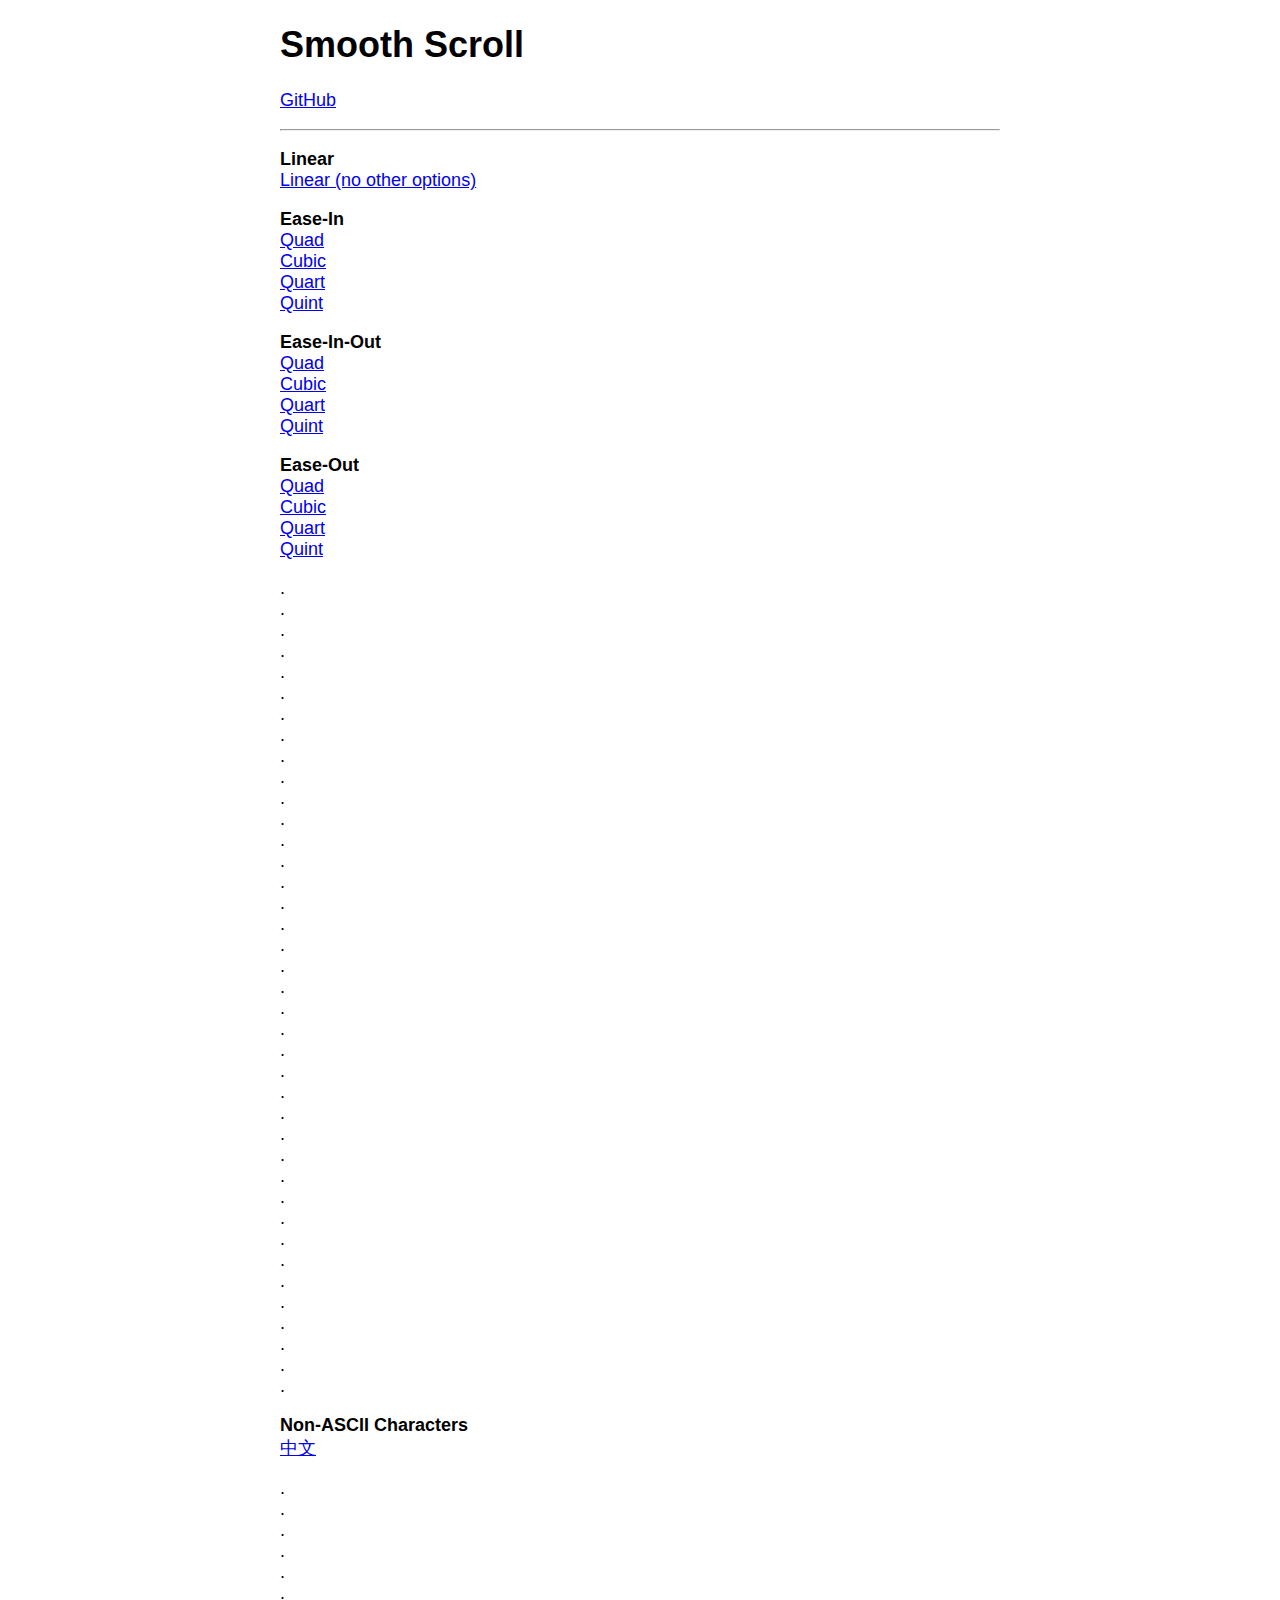
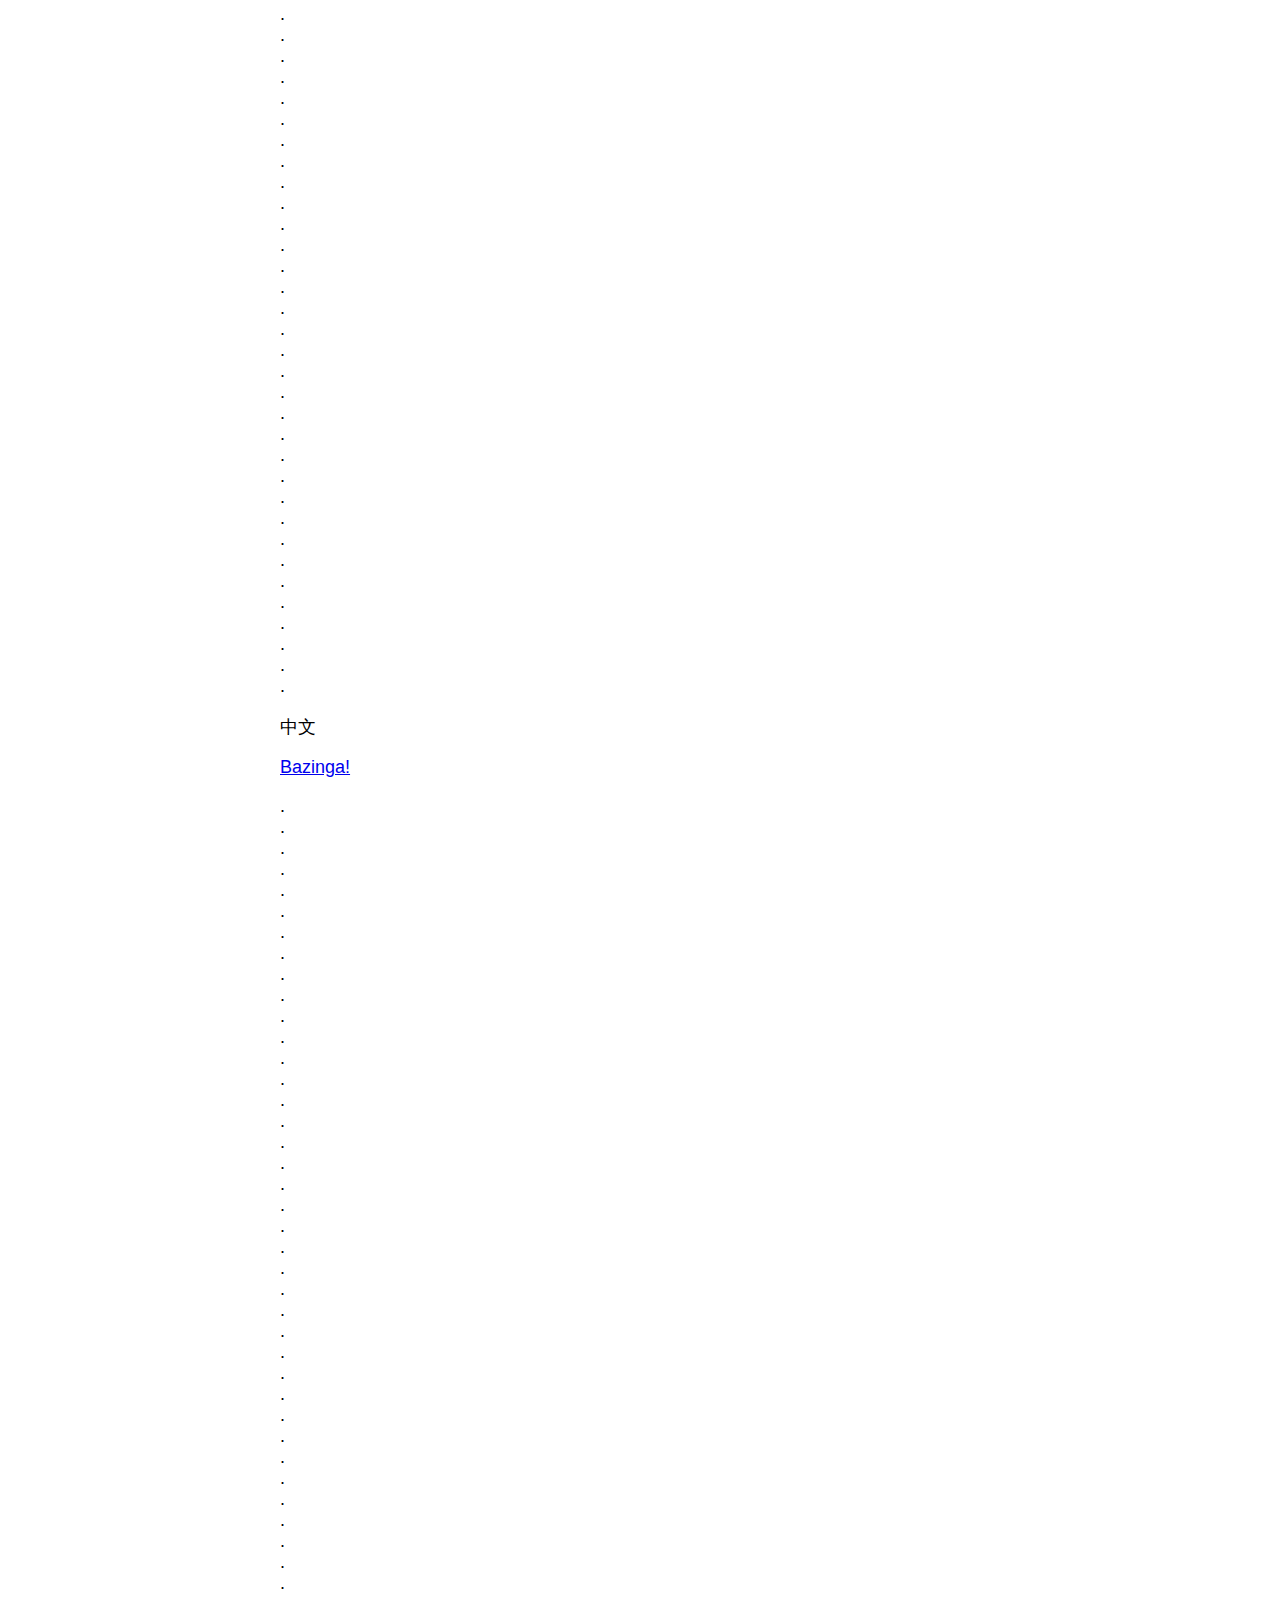
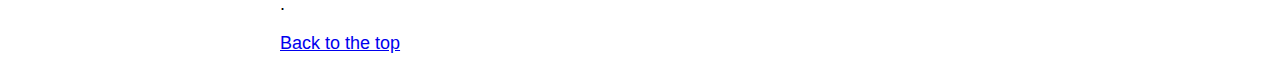
<file: smooth-scroll-master/smooth-scroll-master/index.html>
<!DOCTYPE html>
<html lang="en">

	<head>
		<meta charset="utf-8">
		<title>Smooth Scroll</title>
		<meta name="viewport" content="width=device-width, initial-scale=1.0">

		<!-- stylesheets -->
		<style type="text/css">
			body {
				font-family: -apple-system, BlinkMacSystemFont, "Segoe UI", "Roboto", "Oxygen", "Ubuntu", "Cantarell", "Fira Sans", "Droid Sans", "Helvetica Neue", sans-serif;
				font-size: 112.5%;
				margin-left: auto;
				margin-right: auto;
				max-width: 40em;
				width: 88%;
			}
		</style>
	</head>

	<body>

		<main id="top">

			<nav>
				<h1>Smooth Scroll</h1>
				<p><a href="https://github.com/cferdinandi/smooth-scroll">GitHub</a></p>
				<hr>
			</nav>

			<section>
				<p>
				    <strong>Linear</strong><br>
				    <a data-easing="linear" href="#bazinga">Linear (no other options)</a><br>
				</p>

				<p>
				    <strong>Ease-In</strong><br>
				    <a data-easing="easeInQuad" href="#bazinga">Quad</a><br>
				    <a data-easing="easeInCubic" href="#bazinga">Cubic</a><br>
				    <a data-easing="easeInQuart" href="#bazinga">Quart</a><br>
				    <a data-easing="easeInQuint" href="#bazinga">Quint</a>
				</p>

				<p>
				    <strong>Ease-In-Out</strong><br>
				    <a data-easing="easeInOutQuad" href="#bazinga">Quad</a><br>
				    <a data-easing="easeInOutCubic" href="#bazinga">Cubic</a><br>
				    <a data-easing="easeInOutQuart" href="#bazinga">Quart</a><br>
				    <a data-easing="easeInOutQuint" href="#bazinga">Quint</a>
				</p>

				<p>
				    <strong>Ease-Out</strong><br>
				    <a data-easing="easeOutQuad" href="#bazinga">Quad</a><br>
				    <a data-easing="easeOutCubic" href="#bazinga">Cubic</a><br>
				    <a data-easing="easeOutQuart" href="#bazinga">Quart</a><br>
				    <a data-easing="easeOutQuint" href="#bazinga">Quint</a>
				</p>

				<p>
				    .<br>.<br>.<br>.<br>.<br>.<br>.<br>.<br>.<br>.<br>.<br>.<br>.<br>
				    .<br>.<br>.<br>.<br>.<br>.<br>.<br>.<br>.<br>.<br>.<br>.<br>.<br>
				    .<br>.<br>.<br>.<br>.<br>.<br>.<br>.<br>.<br>.<br>.<br>.<br>.
				</p>

				<p>
				    <strong>Non-ASCII Characters</strong><br>
				    <a href="#中文">中文</a>
				</p>

				<p>
				    .<br>.<br>.<br>.<br>.<br>.<br>.<br>.<br>.<br>.<br>.<br>.<br>.<br>
				    .<br>.<br>.<br>.<br>.<br>.<br>.<br>.<br>.<br>.<br>.<br>.<br>.<br>
				    .<br>.<br>.<br>.<br>.<br>.<br>.<br>.<br>.<br>.<br>.<br>.<br>.
				</p>

				<p id="中文">中文</p>

				<p id="bazinga"><a href="#1@#%^-bottom">Bazinga!</a></p>

				<p>
				    .<br>.<br>.<br>.<br>.<br>.<br>.<br>.<br>.<br>.<br>.<br>.<br>.<br>
				    .<br>.<br>.<br>.<br>.<br>.<br>.<br>.<br>.<br>.<br>.<br>.<br>.<br>
				    .<br>.<br>.<br>.<br>.<br>.<br>.<br>.<br>.<br>.<br>.<br>.<br>.
				</p>

				<p id="1@#%^-bottom"><a href="#top">Back to the top</a></p>
			</section>
		</main>

		<!-- Javascript -->
		<script src="dist/smooth-scroll.polyfills.js"></script>
		<script>

			// Instantiate Scrolls
			var scroll = new SmoothScroll('a[href*="#"]:not([data-easing])');

			if (document.querySelector('[data-easing]')) {
				var linear = new SmoothScroll('[data-easing="linear"]', {easing: 'linear'});

				var easeInQuad = new SmoothScroll('[data-easing="easeInQuad"]', {easing: 'easeInQuad'});
				var easeInCubic = new SmoothScroll('[data-easing="easeInCubic"]', {easing: 'easeInCubic'});
				var easeInQuart = new SmoothScroll('[data-easing="easeInQuart"]', {easing: 'easeInQuart'});
				var easeInQuint = new SmoothScroll('[data-easing="easeInQuint"]', {easing: 'easeInQuint'});

				var easeInOutQuad = new SmoothScroll('[data-easing="easeInOutQuad"]', {easing: 'easeInOutQuad'});
				var easeInOutCubic = new SmoothScroll('[data-easing="easeInOutCubic"]', {easing: 'easeInOutCubic'});
				var easeInOutQuart = new SmoothScroll('[data-easing="easeInOutQuart"]', {easing: 'easeInOutQuart'});
				var easeInOutQuint = new SmoothScroll('[data-easing="easeInOutQuint"]', {easing: 'easeInOutQuint'});

				var easeOutQuad = new SmoothScroll('[data-easing="easeOutQuad"]', {easing: 'easeOutQuad'});
				var easeOutCubic = new SmoothScroll('[data-easing="easeOutCubic"]', {easing: 'easeOutCubic'});
				var easeOutQuart = new SmoothScroll('[data-easing="easeOutQuart"]', {easing: 'easeOutQuart'});
				var easeOutQuint = new SmoothScroll('[data-easing="easeOutQuint"]', {easing: 'easeOutQuint'});
			}

			// // Log scroll events
			// var logScrollEvent = function (event) {
			// 	console.log('type:', event.type);
			// 	console.log('anchor:', event.detail.anchor);
			// 	console.log('toggle:', event.detail.toggle);
			// };
			// document.addEventListener('scrollStart', logScrollEvent, false);
			// document.addEventListener('scrollStop', logScrollEvent, false);
			// document.addEventListener('scrollCancel', logScrollEvent, false);
		</script>


	</body>
</html>
</file>
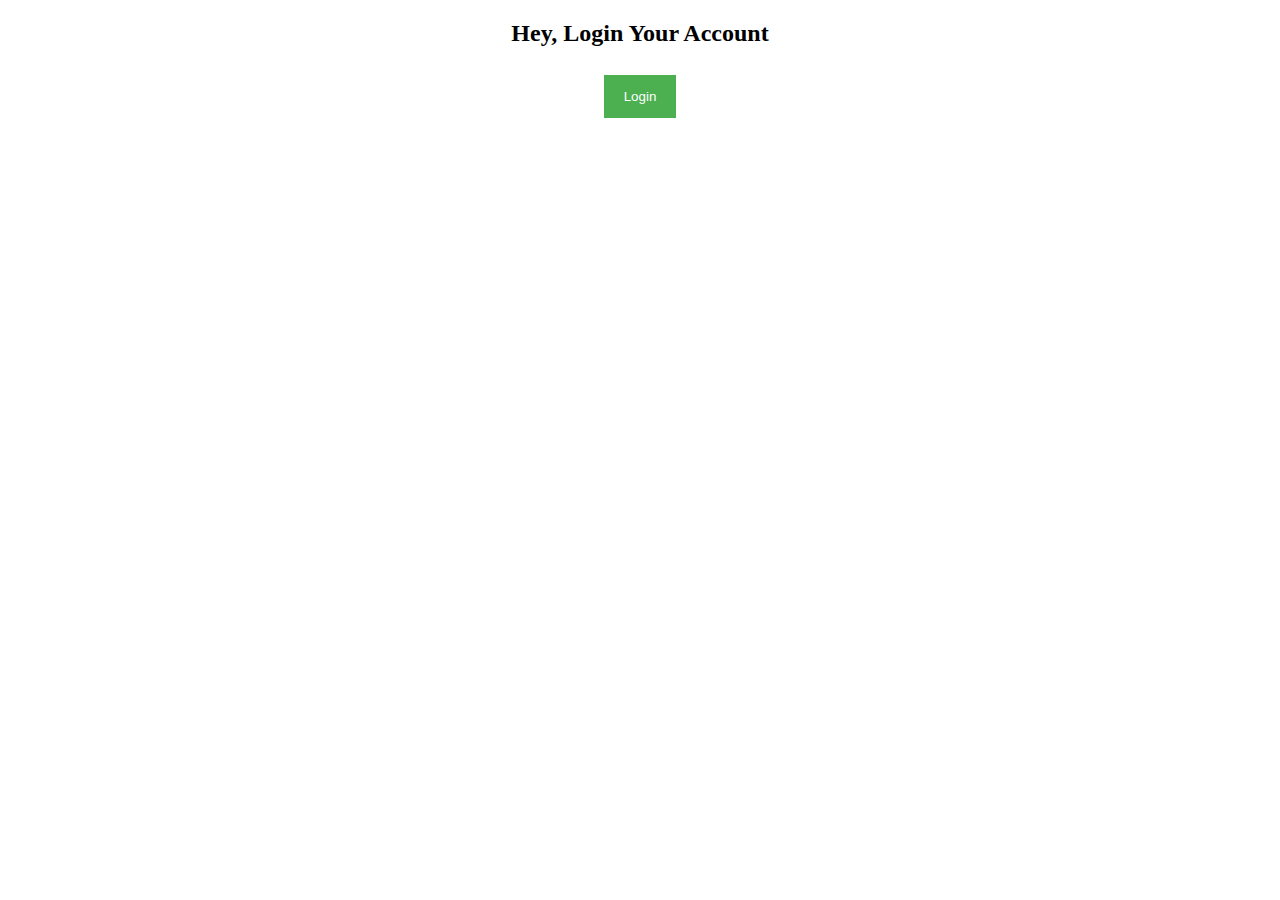
<file: login.html>
<!DOCTYPE html> 
<html> 
<style> 
    
    /*assign full width inputs*/ 
    input[type=text], 
    input[type=password] { 
        width: 30%; 
        padding: 12px 20px; 
        margin: 8px 0; 
        display: inline-block; 
        border: 1px solid #ccc; 
        box-sizing: border-box; 
    } 
    
    /*set a style for the buttons*/ 
    button { 
        background-color: #4CAF50; 
        color: white; 
        padding: 14px 20px; 
        margin: 8px 0; 
        border: none; 
        cursor: pointer; 
        width: 100%; 
    } 
    
    /* set a hover effect for the button*/ 
    button:hover { 
        opacity: 0.8; 
    } 
    
    /*set extra style for the cancel button*/ 
    .cancelbtn { 
        width: auto; 
        /*padding: 10px 18px;*/ 
        background-color: #f44336; 
    } 
    
    /*centre the display image inside the container*/ 
    .imgcontainer { 
        text-align: center; 
        margin: 24px 0 12px 0; 
        position: relative; 
    } 

    /*set padding to the container*/ 
    .container { 
        padding: 16px; 
    } 
    
    /*set the forgot password text*/ 
    span.psw { 
        float: right; 
        padding-top: 16px; 
    } 
    
    /*set the Modal background*/ 
    .modal { 
        display: none; 
        position: fixed; 
        z-index: 1; 
        left: 0; 
        top: 0; 
        width: 100%; 
        height: 100%; 
        overflow: auto; 
        background-color: rgb(0, 0, 0); 
        background-color: rgba(0, 0, 0, 0.4); 
        padding-top: 60px; 
    } 
    
    /*style the model content box*/ 
    .modal-content { 
        background-color: #fefefe; 
        margin: 5% auto 15% auto; 
        border: 1px solid #888; 
        width: 45%; 
    } 
    
    /*style the close button*/ 
    .close { 
        position: absolute; 
        right: 25px; 
        top: 0; 
        color: #000; 
        font-size: 35px; 
        font-weight: bold; 
    } 
    
    .close:hover, 
    .close:focus { 
        color: red; 
        cursor: pointer; 
    } 
    
    /* add zoom animation*/ 
    .animate { 
        -webkit-animation: animatezoom 0.6s; 
        animation: animatezoom 0.6s 
    } 
    
    @-webkit-keyframes animatezoom { 
        from { 
            -webkit-transform: scale(0) 
        } 
        to { 
            -webkit-transform: scale(1) 
        } 
    } 
    
    @keyframes animatezoom { 
        from { 
            transform: scale(0) 
        } 
        to { 
            transform: scale(1) 
        } 
    } 
    
    @media screen and (max-width: 300px) { 
        span.psw { 
            display: block; 
            float: none; 
        } 
        .cancelbtn { 
            width: 100%; 
        } 

    } 
</style> 
<center>
<body> 

    <h2>Hey, Login Your Account</h2> 
    <button onclick="document.getElementById('id01').style.display='block'" style="width:auto;">Login</button> 

    <div id="id01" class="modal"> 

        <form class="modal-content animate"> 
            <div class="imgcontainer"> 
                <span onclick="document.getElementById('id01').style.display='none'" class="close" title="Close Modal">×</span> 
                
 
            </div> 

            <div class="container"> 
                <label><b>Username</b></label> 
                <input type="text" placeholder="Enter Username" name="uname" required> 
                    <br>
                <label><b>Password</b></label> 
                <input type="password" placeholder="Enter Password" name="psw" required> 
                    <br><center>
                <button type="submit" style="width: 15%;" >Login</button></center>
                <button type="button" onclick="document.getElementById('id01').style.display='none'" class="cancelbtn">Cancel</button> 
                
            </div> 
        </form> 
    </div> 

    <script> 
        var modal = document.getElementById('id01'); 
        window.onclick = function(event) { 
            if (event.target == modal) { 
                modal.style.display = "none"; 
            } 
        } 
    </script> 
</body> 
</center>
</html>
</file>
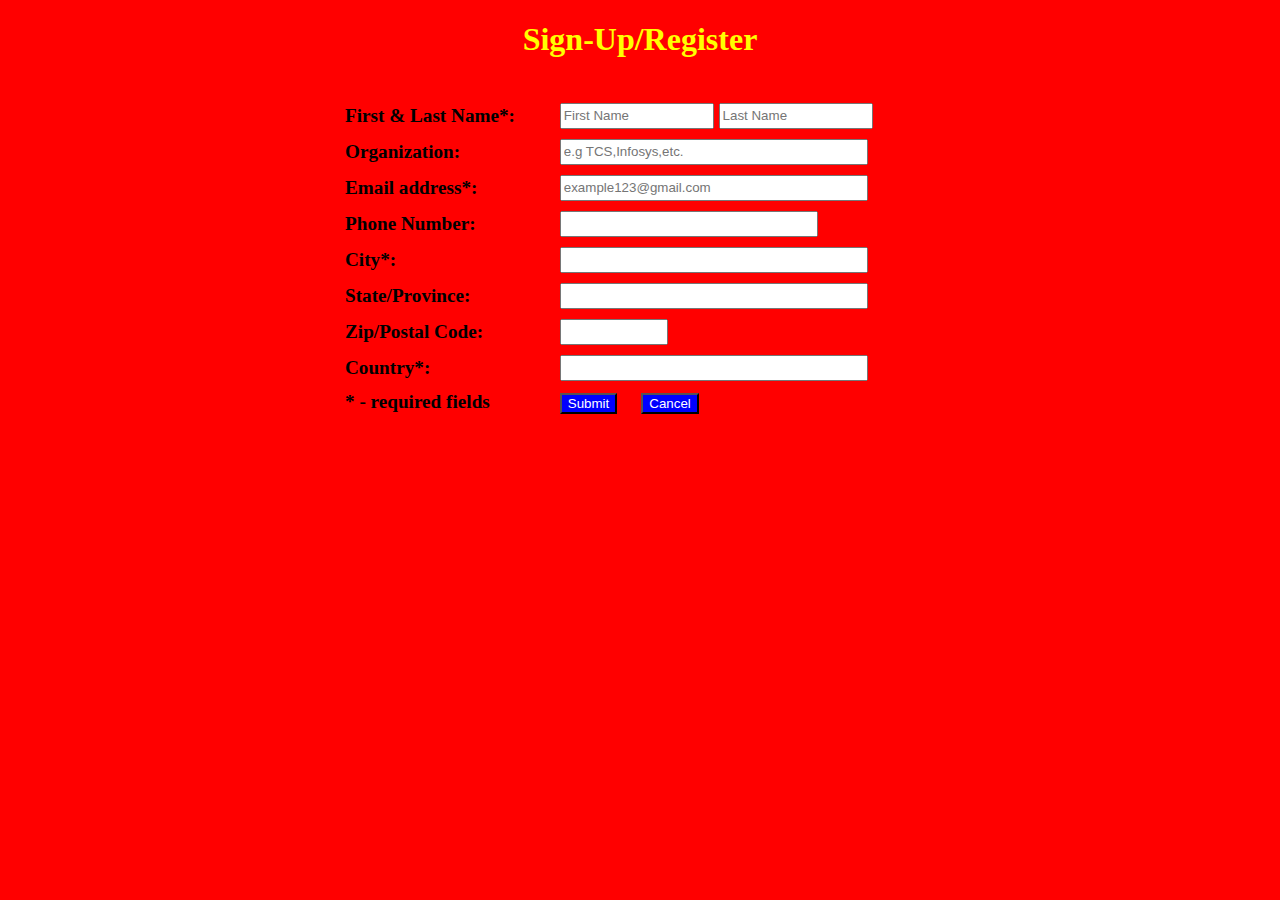
<file: signup.html>
<!DOCTYPE html>
<html>
<head>
  <title>signupPage</title>
</head>
<form action="//submit.form" id="SignUp100" method="post" onsubmit="return ValidateForm(this);">
<script type="text/javascript">
function ValidateForm(frm) {
if (frm.FirstName.value == "") 
  { alert('First Name is required.'); frm.FirstName.focus(); return false; }

if (frm.LastName.value == "") 
  { alert('Last Name is required.'); frm.LastName.focus(); return false; }

if (frm.FromEmailAddress.value == "") 
  { alert('Email address is required.'); frm.FromEmailAddress.focus(); return false; }

if (frm.FromEmailAddress.value.indexOf("@") < 1 || frm.FromEmailAddress.value.indexOf(".") < 1) 
  { alert('Please enter a valid email address.'); frm.FromEmailAddress.focus(); return false; }

if (frm.StreetAddress1.value == "")
 { alert('Address is required.'); frm.StreetAddress1.focus(); return false; }

if (frm.City.value == "") 
  { alert('City is required.'); frm.City.focus(); return false; }

if (frm.Country.value == "") 
  { alert('Country is required.'); frm.Country.focus(); return false; }

return true; }
</script>
<body style="background-color: red">
  
  <h1 align="center" style="color: yellow">Sign-Up/Register</h1>

  <br>
  <b>
  <big>
<table border="0" cellpadding="5" cellspacing="0" width="600" align="center">
<tr> <td>
<label for="FirstName">First</label> & <label for="LastName">Last Name*:</label>
</td> <td>
<input name="FirstName" type="text" maxlength="60" placeholder="First Name" style="width: 146px; height: 20px" />


<input name="LastName" type="text" maxlength="60" placeholder="Last Name" style="width: 146px; height: 20px" />
</td> </tr> <tr> <td>


<label for="Organization">Organization:</label>
</td> <td>
<input name="Organization" type="text" maxlength="60" placeholder="e.g TCS,Infosys,etc." style="width: 300px; height: 20px"" />


</td> </tr> <tr> <td>
<label for="FromEmailAddress">Email address*:</label>
</td> <td>
<input name="FromEmailAddress" type="text" maxlength="60" placeholder="example123@gmail.com" style="width: 300px; height: 20px"" />


</td> </tr> <tr> <td>
<label for="WorkPhone">Phone Number:</label>
</td> <td>

<input name="HomePhone" type="text" maxlength="15" style="width: 250px; height: 20px"" />
</td> </tr> <tr> <td>

<label for="City">City*:</label>
</td> <td>
<input name="City" type="text" maxlength="120" style="width: 300px; height: 20px"" />
</td> </tr> <tr> <td>
<label for="State">State/Province:</label>
</td> <td>
<input name="State" type="text" maxlength="120"  style="width: 300px; height: 20px"" />
</td> </tr> <tr> <td>
<label for="Zip">Zip/Postal Code:</label>
</td> <td>
<input name="Zip" type="text" maxlength="30" style="width: 100px; height: 20px"" />
</td> </tr> <tr> <td>
<label for="Country">Country*:</label>
</td> <td>
<input name="Country" type="text" maxlength="120" style="width: 300px; height: 20px"" />
</td> </tr> <tr> <td>
* - required fields
</td> <td>
<!-- <div style="float: right"> -->
<!-- <a href="https://www.100forms.com" id="lnk100" title="form to email">form to email</a></div> -->
<!-- <script src="https://www.100forms.com/js/FORMKEY:HLEUDF3TMLBZ/SEND:my@email.com" type="text/javascript"></script> -->
<input name="skip_Submit" type="submit" value="Submit" style="color: white; background-color: blue" />
&nbsp; &nbsp;
<input type="button" name="Cancel" value="Cancel"  style="color: white; background-color: blue"  onclick="window.location = 'signup.html' " />
</td> </tr>
</table>
</form>
</big>
</b>
</body>
<html>
</file>
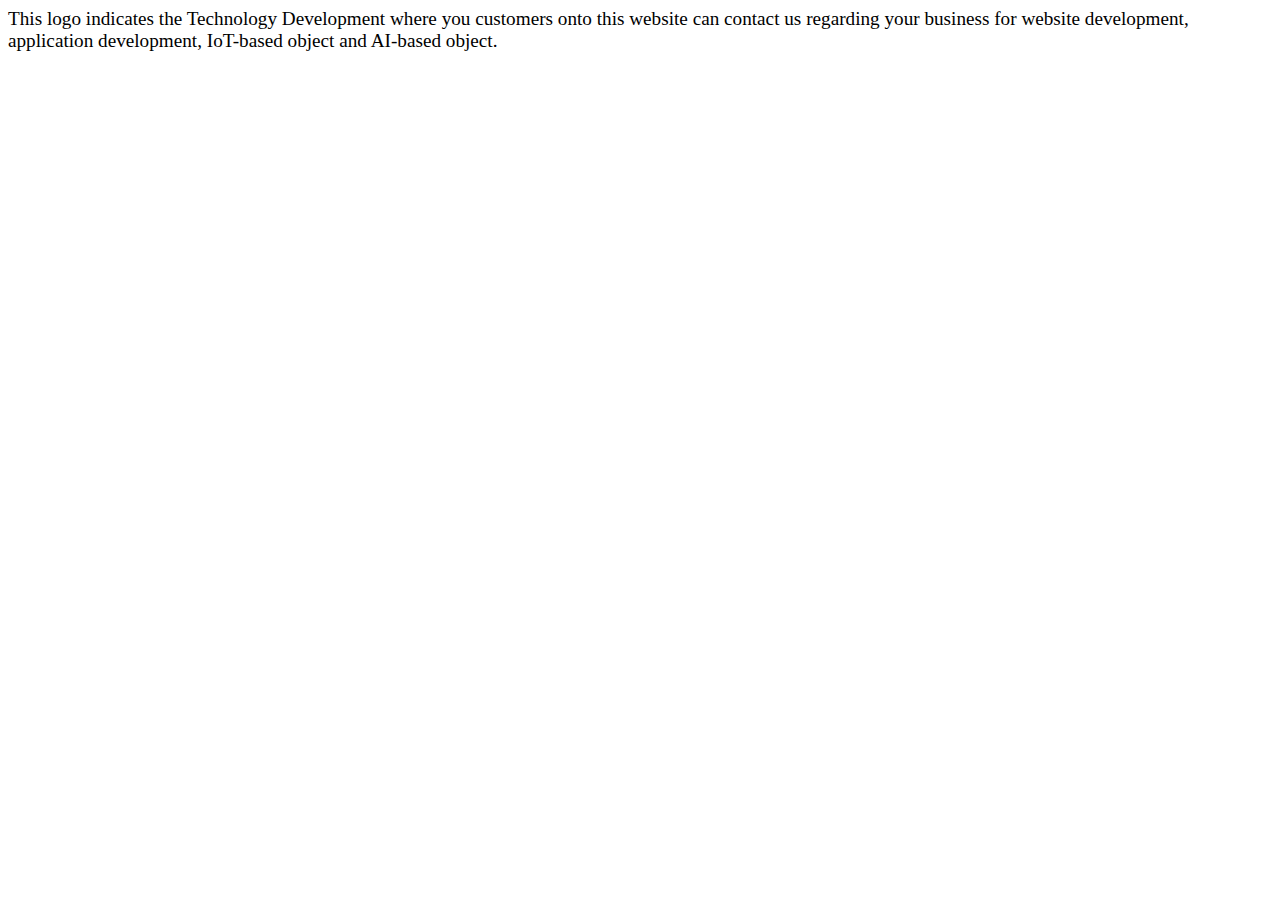
<file: techDev.html>
<!DOCTYPE html>
<html>
<head>
	<title>logoDetails</title>
</head>
<body>
<big>
	This logo indicates the Technology Development where you customers onto this website can contact us regarding your business for website development, application development, IoT-based object and AI-based object.
</big>
</body>
</html>
</file>
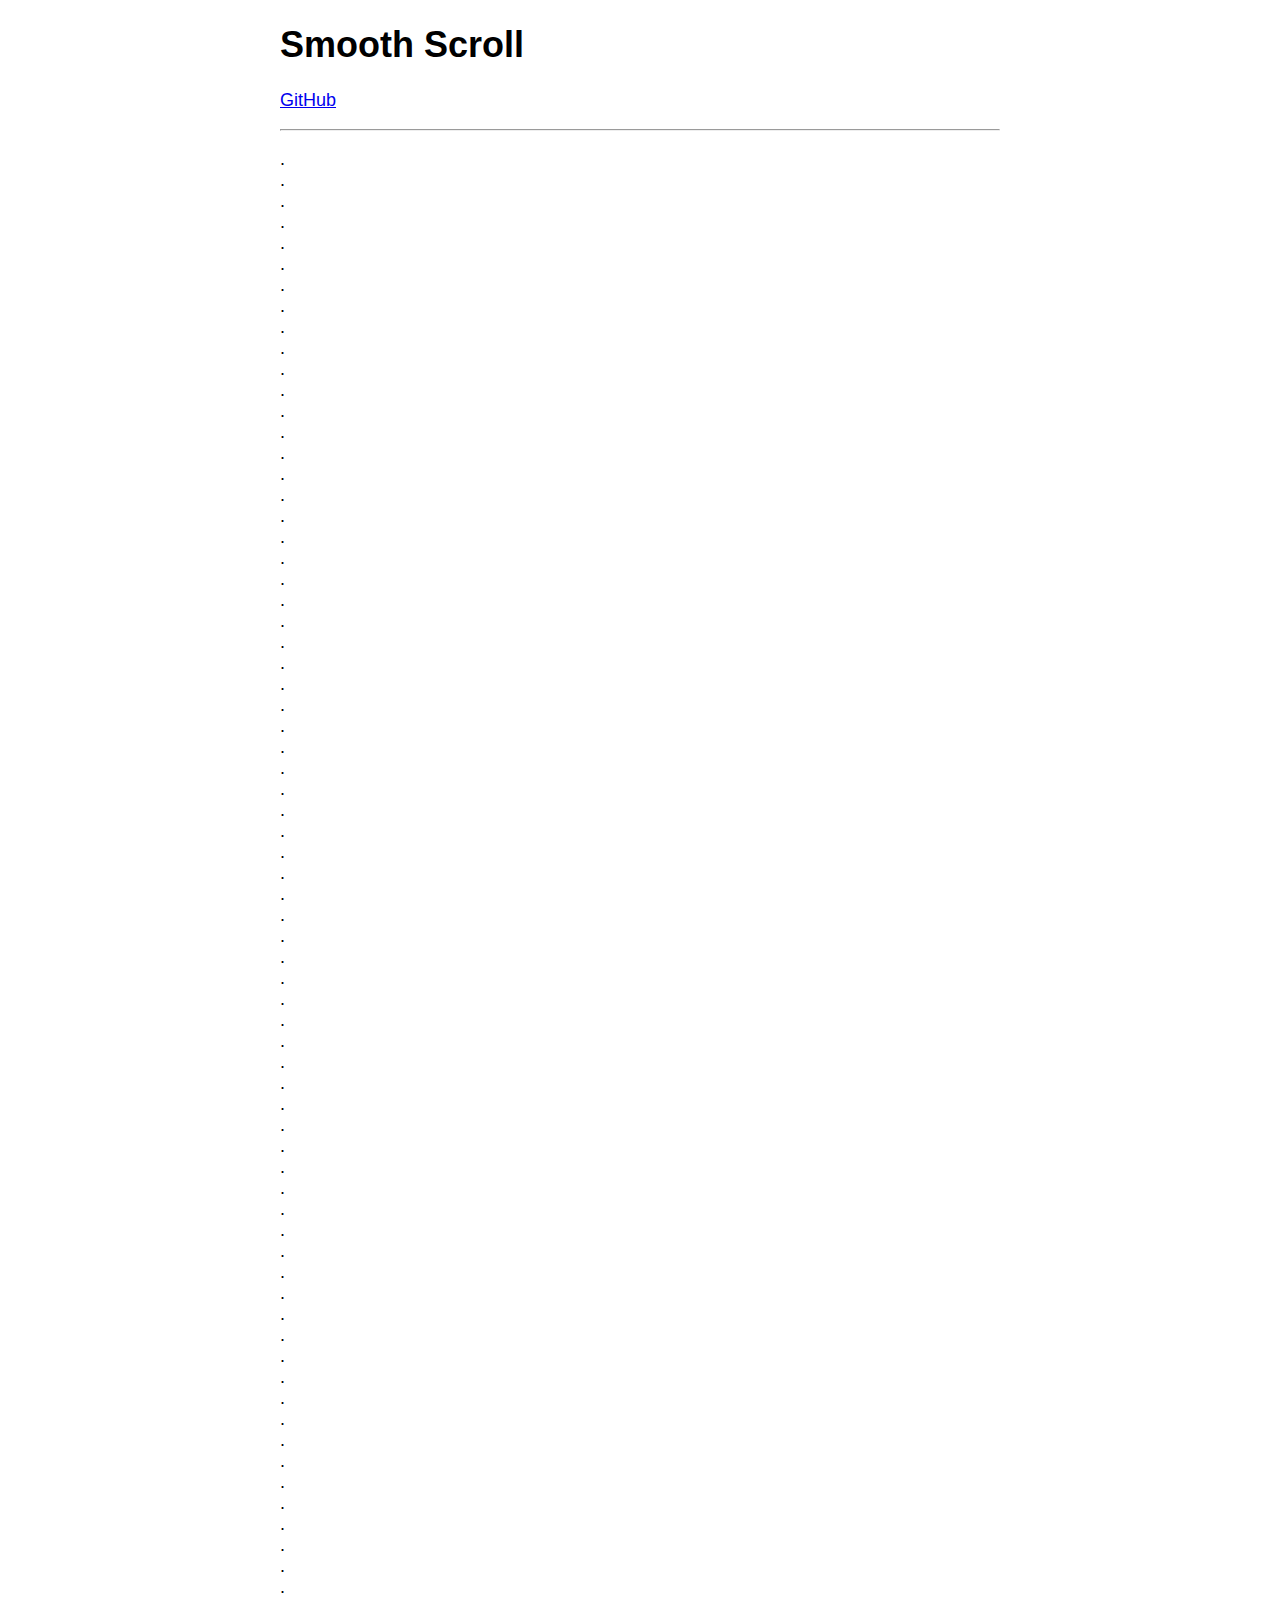
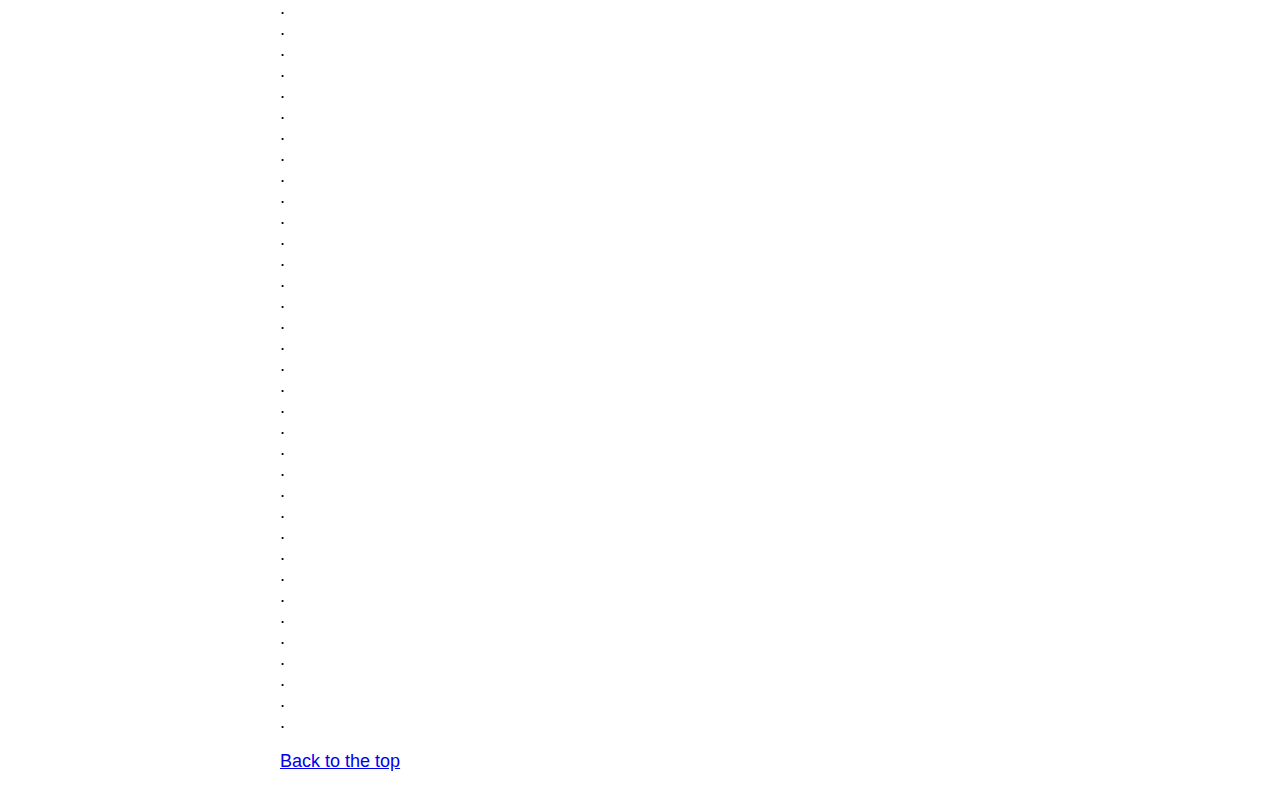
<file: smooth-scroll-master/smooth-scroll-master/jump-to-top.html>
<!DOCTYPE html>
<html lang="en">

	<head>
		<meta charset="utf-8">
		<title>Smooth Scroll</title>
		<meta name="viewport" content="width=device-width, initial-scale=1.0">

		<!-- stylesheets -->
		<style type="text/css">
			body {
				font-family: -apple-system, BlinkMacSystemFont, "Segoe UI", "Roboto", "Oxygen", "Ubuntu", "Cantarell", "Fira Sans", "Droid Sans", "Helvetica Neue", sans-serif;
				font-size: 112.5%;
				margin-left: auto;
				margin-right: auto;
				max-width: 40em;
				width: 88%;
			}
		</style>
	</head>

	<body>

		<main id="top">

			<nav>
				<h1>Smooth Scroll</h1>
				<p><a href="https://github.com/cferdinandi/smooth-scroll">GitHub</a></p>
				<hr>
			</nav>

			<section>

				<p>
				    .<br>.<br>.<br>.<br>.<br>.<br>.<br>.<br>.<br>.<br>.<br>.<br>.<br>
				    .<br>.<br>.<br>.<br>.<br>.<br>.<br>.<br>.<br>.<br>.<br>.<br>.<br>
				    .<br>.<br>.<br>.<br>.<br>.<br>.<br>.<br>.<br>.<br>.<br>.<br>.<br>
				    .<br>.<br>.<br>.<br>.<br>.<br>.<br>.<br>.<br>.<br>.<br>.<br>.<br>
				    .<br>.<br>.<br>.<br>.<br>.<br>.<br>.<br>.<br>.<br>.<br>.<br>.<br>
				    .<br>.<br>.<br>.<br>.<br>.<br>.<br>.<br>.<br>.<br>.<br>.<br>.<br>
				    .<br>.<br>.<br>.<br>.<br>.<br>.<br>.<br>.<br>.<br>.<br>.<br>.<br>
				    .<br>.<br>.<br>.<br>.<br>.<br>.<br>.<br>.<br>.<br>.<br>.<br>.
				</p>

				<p><a href="#">Back to the top</a></p>
			</section>
		</main>

		<!-- Javascript -->
		<script src="dist/smooth-scroll.polyfills.js"></script>
		<script>
			// Instantiate Scrolls
			var scroll = new SmoothScroll('a[href*="#"]', {
				topOnEmptyHash: false
			});
		</script>


	</body>
</html>
</file>
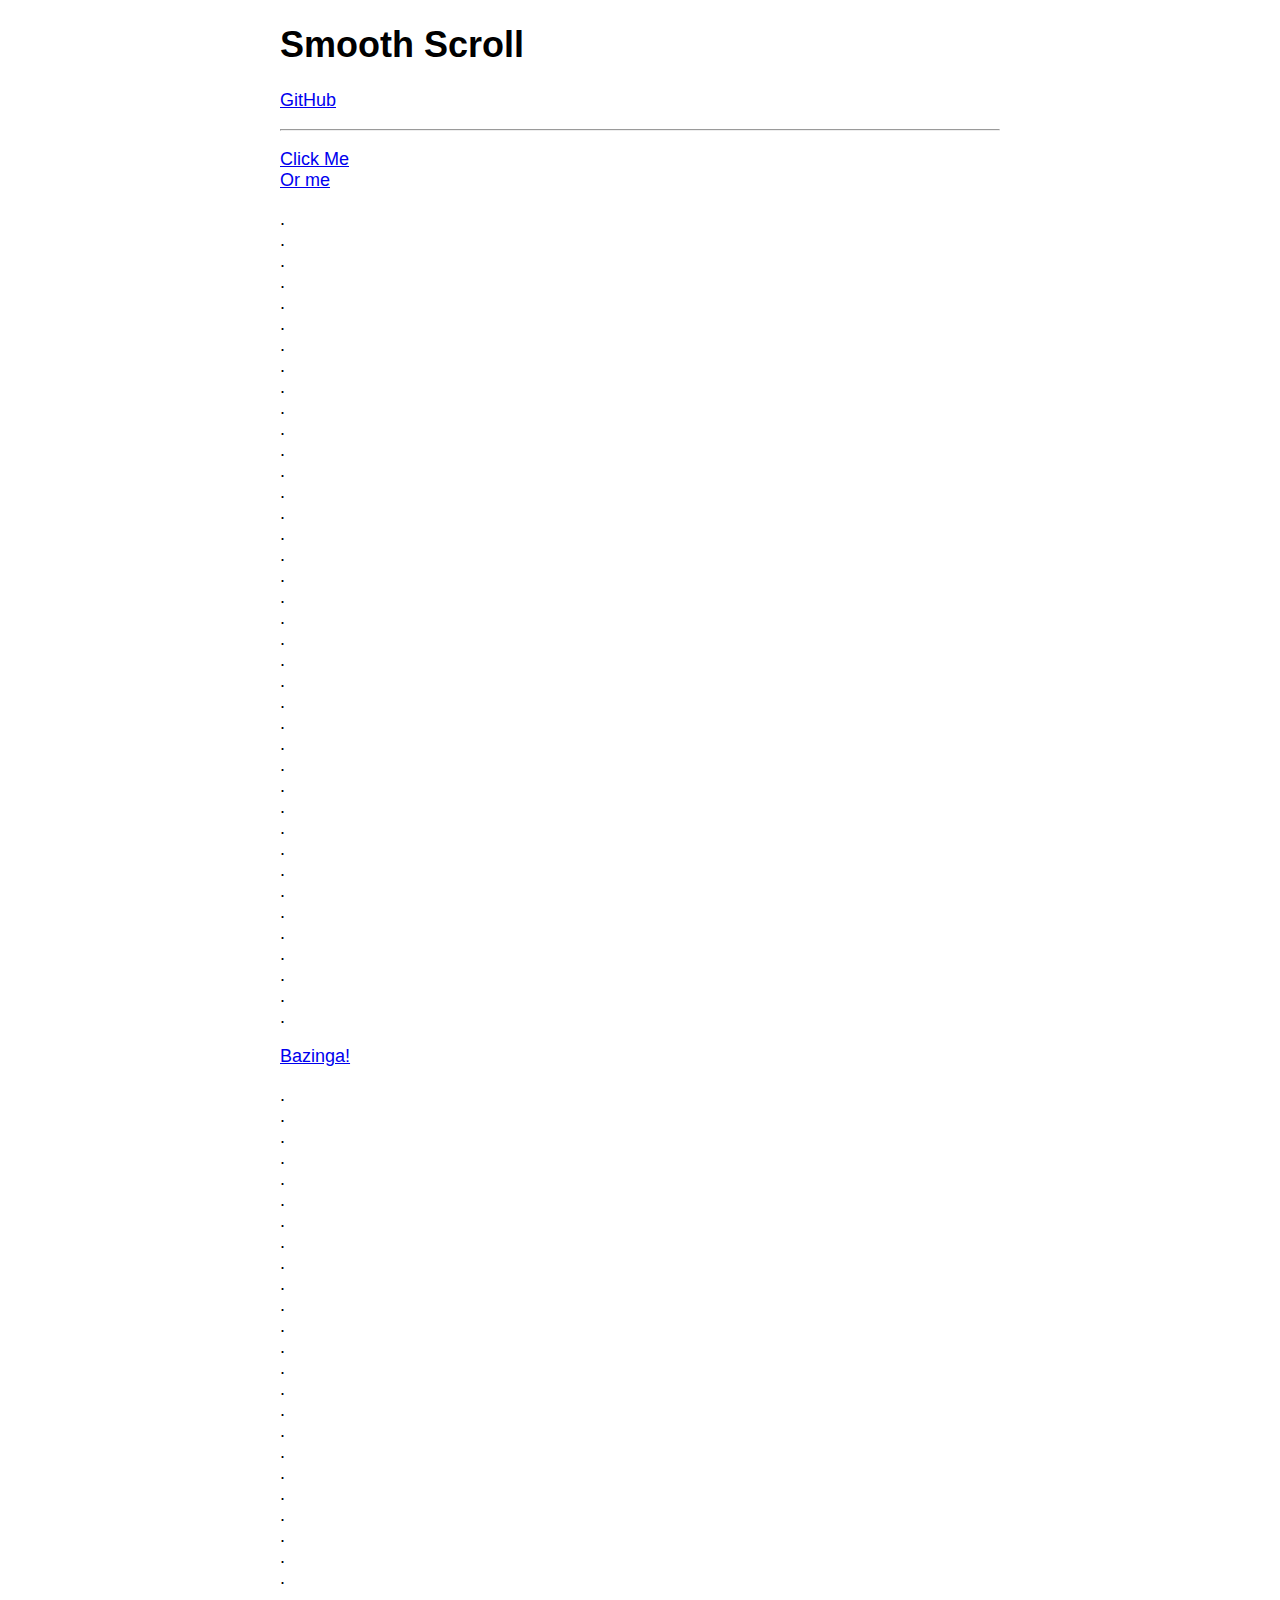
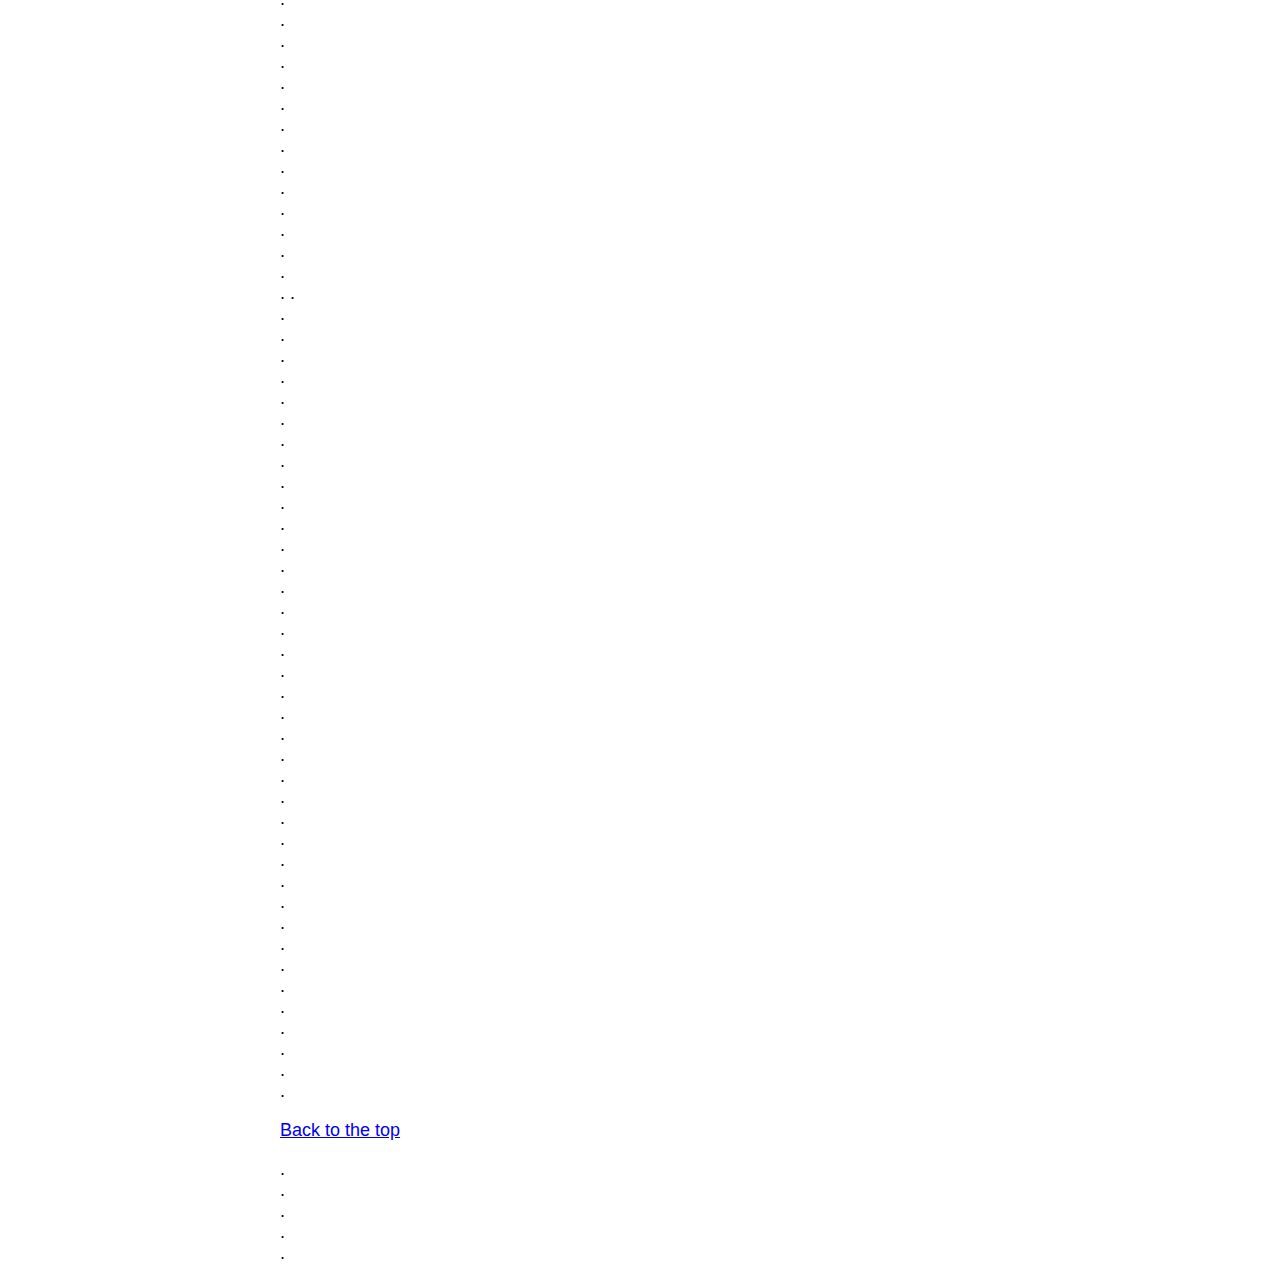
<file: smooth-scroll-master/smooth-scroll-master/speed.html>
<!DOCTYPE html>
<html lang="en">

	<head>
		<meta charset="utf-8">
		<title>Smooth Scroll</title>
		<meta name="viewport" content="width=device-width, initial-scale=1.0">

		<!-- stylesheets -->
		<style type="text/css">
			body {
				font-family: -apple-system, BlinkMacSystemFont, "Segoe UI", "Roboto", "Oxygen", "Ubuntu", "Cantarell", "Fira Sans", "Droid Sans", "Helvetica Neue", sans-serif;
				font-size: 112.5%;
				margin-left: auto;
				margin-right: auto;
				max-width: 40em;
				width: 88%;
			}
		</style>
	</head>

	<body>

		<main id="top">

			<nav>
				<h1>Smooth Scroll</h1>
				<p><a href="https://github.com/cferdinandi/smooth-scroll">GitHub</a></p>
				<hr>
			</nav>

			<section>
				<p>
				    <a href="#bazinga">Click Me</a><br>
				    <a href="#1@#%^-bottom">Or me</a>
				</p>

				<p>
				    .<br>.<br>.<br>.<br>.<br>.<br>.<br>.<br>.<br>.<br>.<br>.<br>.<br>
				    .<br>.<br>.<br>.<br>.<br>.<br>.<br>.<br>.<br>.<br>.<br>.<br>.<br>
				    .<br>.<br>.<br>.<br>.<br>.<br>.<br>.<br>.<br>.<br>.<br>.<br>.
				</p>

				<p id="bazinga"><a href="#1@#%^-bottom">Bazinga!</a></p>

				<p>
				    .<br>.<br>.<br>.<br>.<br>.<br>.<br>.<br>.<br>.<br>.<br>.<br>.<br>
				    .<br>.<br>.<br>.<br>.<br>.<br>.<br>.<br>.<br>.<br>.<br>.<br>.<br>
				    .<br>.<br>.<br>.<br>.<br>.<br>.<br>.<br>.<br>.<br>.<br>.<br>.
				    .<br>.<br>.<br>.<br>.<br>.<br>.<br>.<br>.<br>.<br>.<br>.<br>.<br>
				    .<br>.<br>.<br>.<br>.<br>.<br>.<br>.<br>.<br>.<br>.<br>.<br>.<br>
				    .<br>.<br>.<br>.<br>.<br>.<br>.<br>.<br>.<br>.<br>.<br>.<br>.
				</p>

				<p id="1@#%^-bottom"><a href="#top">Back to the top</a></p>

				<p>.<br>.<br>.<br>.<br>.</p>
			</section>
		</main>

		<!-- Javascript -->
		<script src="dist/smooth-scroll.polyfills.js"></script>
		<script>
			var scroll = new SmoothScroll('a[href*="#"]');
		</script>


	</body>
</html>
</file>
